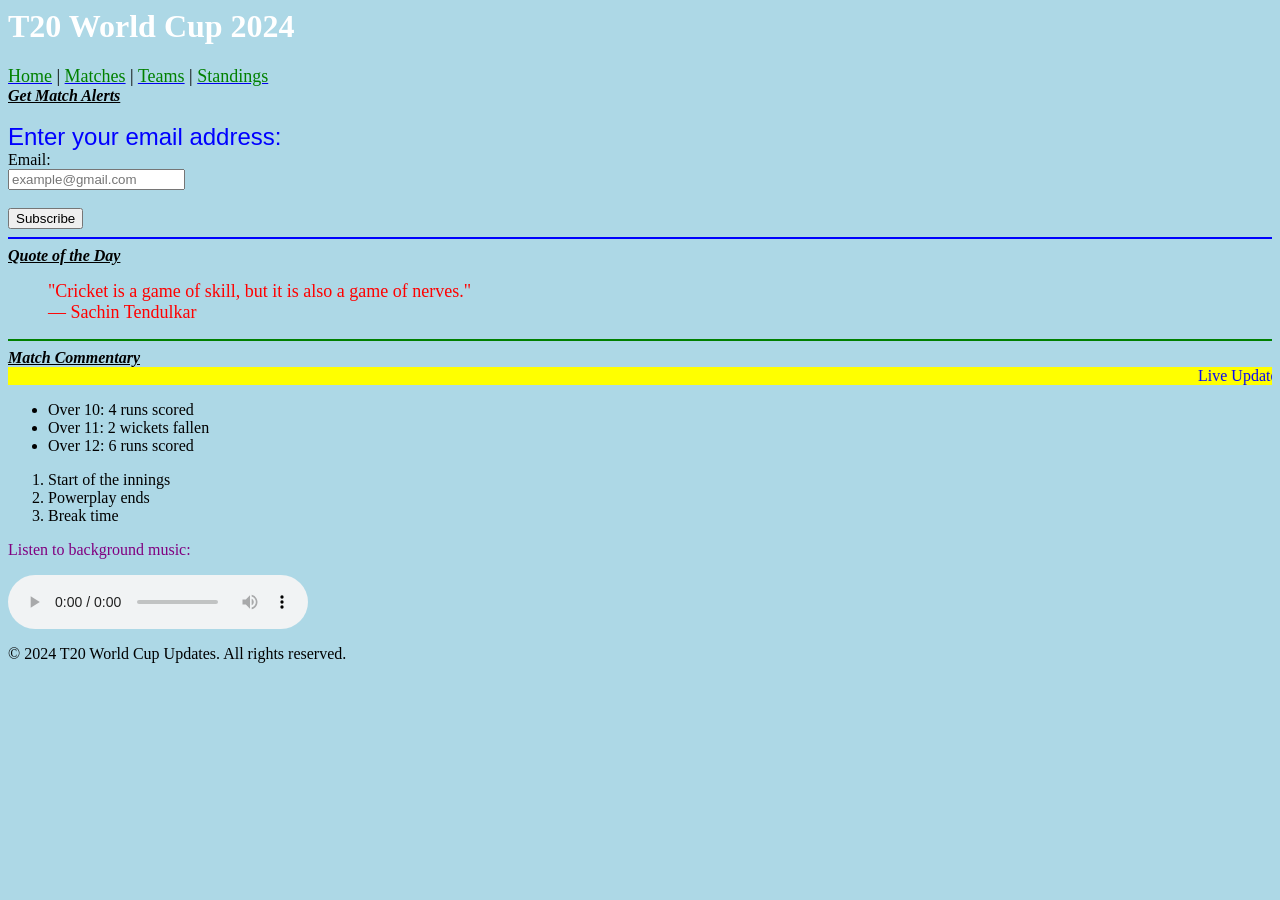
<file: ass1.html>
<html>
<head>
<title>T20 World Cup Live Updates</title>
</head>

<body bgcolor="lightblue">

<header bgcolor="blue">
<h1><font color="white">T20 World Cup 2024</font></h1>
</header>

<nav bgcolor="green">
<font size="4">
<a href="#"><font color="green">Home</font></a> |
<a href="#"><font color="green">Matches</font></a> |
<a href="#"><font color="green">Teams</font></a> |
<a href="#"><font color="green">Standings</font></a>
</font>
</nav>

<div>

<b><i><u>Get Match Alerts</u></i></b>
<br><br>

<font size="5" color="blue" face="arial">
Enter your email address:
</font>

<br>

<label for="email">Email:</label>
<br>
<input type="text" id="email" placeholder="example@gmail.com">

<br><br>
<button>Subscribe</button>

<hr color="blue">

<b><i><u>Quote of the Day</u></i></b>
<br>

<blockquote>
<font size="4" color="red" face="times">
"Cricket is a game of skill, but it is also a game of nerves."
<br>
— Sachin Tendulkar
</font>
</blockquote>

<hr color="green">

<b><i><u>Match Commentary</u></i></b>

<br>

<marquee bgcolor="yellow">
<font color="blue">
Live Updates: India vs Australia - Match in Progress!
</font>
</marquee>

<ul>
<li>Over 10: 4 runs scored</li>
<li>Over 11: 2 wickets fallen</li>
<li>Over 12: 6 runs scored</li>
</ul>

<ol>
<li>Start of the innings</li>
<li>Powerplay ends</li>
<li>Break time</li>
</ol>

<p><font color="purple">Listen to background music:</font></p>

<audio controls autoplay loop>
<source src="C:\Users\rajla\Downloads\freesound_community-peaceful-piano-loop-6903.mp3" type="audio/mpeg">
</audio>

</div>

<footer bgcolor="#0047ab">
<p><font color="black">&copy; 2024 T20 World Cup Updates. All rights reserved.</font></p>
</footer>

</body>
</html>
</file>
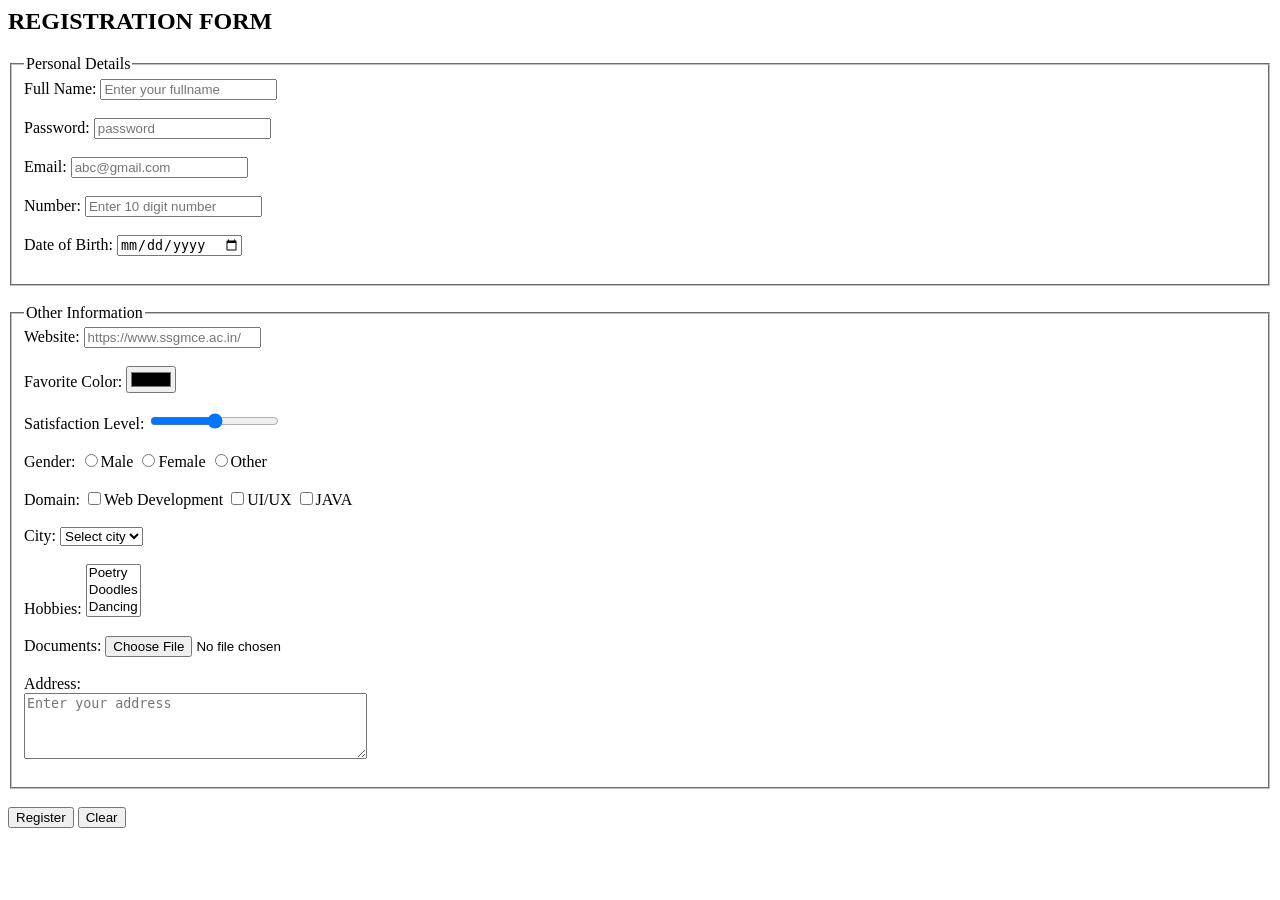
<file: ass3.html>
<html>
<head>
<title>Registration Form</title>
</head>

<body>

<h2>REGISTRATION FORM</h2>

<form action="#" method="post">

<fieldset>
<legend>Personal Details</legend>

<label>Full Name:</label>
<input type="text" name="fullname" placeholder="Enter your fullname">
<br><br>

<label>Password:</label>
<input type="password" name="password" minlength="6" placeholder="password" required>
<br><br>

<label>Email:</label>
<input type="email" name="email" placeholder="abc@gmail.com" required>
<br><br>

<label>Number:</label>
<input type="tel" name="number" pattern="[0-9]{10}" placeholder="Enter 10 digit number">
<br><br>

<label>Date of Birth:</label>
<input type="date" name="DOB">
<br><br>

</fieldset>

<br>

<fieldset>
<legend>Other Information</legend>

<label>Website:</label>
<input type="url" name="website" placeholder="https://www.ssgmce.ac.in/">
<br><br>

<label>Favorite Color:</label>
<input type="color" name="color">
<br><br>

<label>Satisfaction Level:</label>
<input type="range" name="range" min="0" max="10">
<br><br>

Gender:
<input type="radio" name="gender" value="male">Male
<input type="radio" name="gender" value="female">Female
<input type="radio" name="gender" value="other">Other
<br><br>

Domain:
<input type="checkbox" name="domain" value="Web Development">Web Development
<input type="checkbox" name="domain" value="UI/UX">UI/UX
<input type="checkbox" name="domain" value="JAVA">JAVA
<br><br>

City:
<select name="city">
<option value="">Select city</option>
<option value="Shegaon">Shegaon</option>
<option value="Akola">Akola</option>
<option value="Nagpur">Nagpur</option>
</select>
<br><br>

Hobbies:
<select name="hobbies" multiple size="3">
<option value="Poetry">Poetry</option>
<option value="Doodles">Doodles</option>
<option value="Dancing">Dancing</option>
</select>
<br><br>

Documents:
<input type="file" name="profile">
<br><br>

<label>Address:</label><br>
<textarea rows="4" cols="40" placeholder="Enter your address"></textarea>
<br><br>

</fieldset>

<br>

<button type="submit">Register</button>
<button type="reset">Clear</button>

</form>

</body>
</html>
</file>
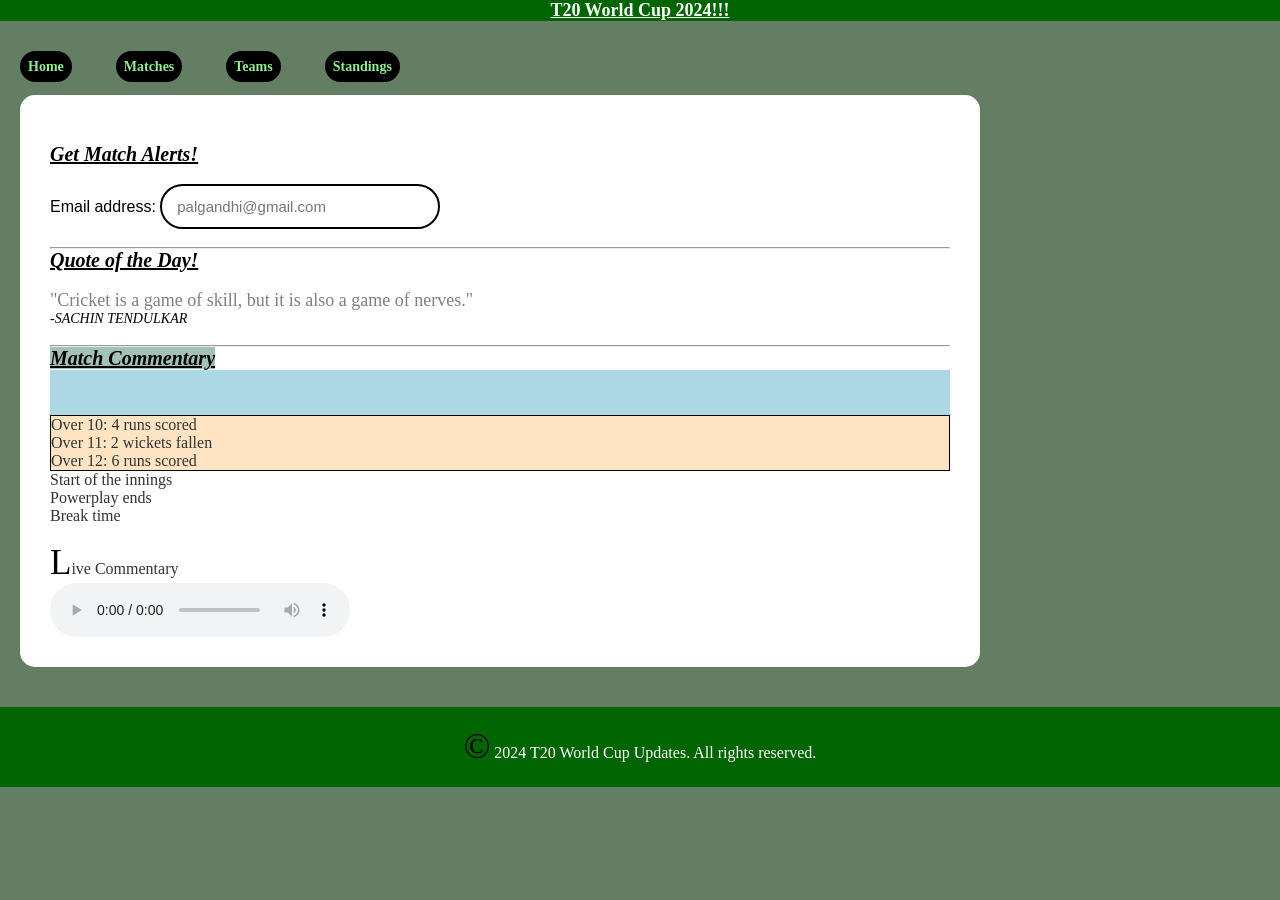
<file: ass4.html>
<html>
<head>
    <title>T20 World Cup Live Updates</title>
</head>
    <link rel="stylesheet" href="ass4style.css">

<body>
    <header>
        <h1>T20 World Cup 2024!!!</h1>
    </header>
    <br><br>
    <nav>
        <a href="#">Home</a>
        <a href="#">Matches</a>
        <a href="#">Teams</a>
        <a href="#">Standings</a>
    </nav>

    <div class="container">
        <br>
        <b class="head"><i><u>Get Match Alerts!</u></i> </b>
        <br><br>
        <font size="3" color="black" face="arial">
        Email address: </font>
        <input type="text" id="email" placeholder="palgandhi@gmail.com">
        <br><br>
        
        <hr>
        
        <b><i><u>Quote of the Day!</u></i> </b>
        <br><br>
        <font size="4" color="grey" face="times">
        "Cricket is a game of skill, but it is also a game of nerves."
        <br>
        <i class="author">-SACHIN TENDULKAR</i>
        </font>
        <br><br>
        
        <hr>
        
        <b class="highlight"><i><u >Match Commentary</u></i> </b>
        <br>
        <marquee bgcolor="lightblue" height="5%" width="100%">
            Live Updates: India vs Australia - Match in Progress!
        </marquee>
        <br>
        <nav>
        <ul>
            <li>Over 10: 4 runs scored</li>
            <li>Over 11: 2 wickets fallen</li>
            <li>Over 12: 6 runs scored</li>
        </ul>
        <ol>
            <li>Start of the innings</li>
            <li>Powerplay ends</li>
            <li>Break time</li>
        </ol>
        </nav>
        <br>
        <p classs="commentary">Live Commentary</p>
        
        <audio controls>
              <source src="https://www.soundhelix.com/examples/mp3/SoundHelix-Song-1.mp3" type="audio/mpeg">
            Your browser does not support the audio element.
        </audio>

    </div>
    <footer>
        <p>&copy; 2024 T20 World Cup Updates. All rights reserved.</p>
    </footer>

</body>
</html>
</file>
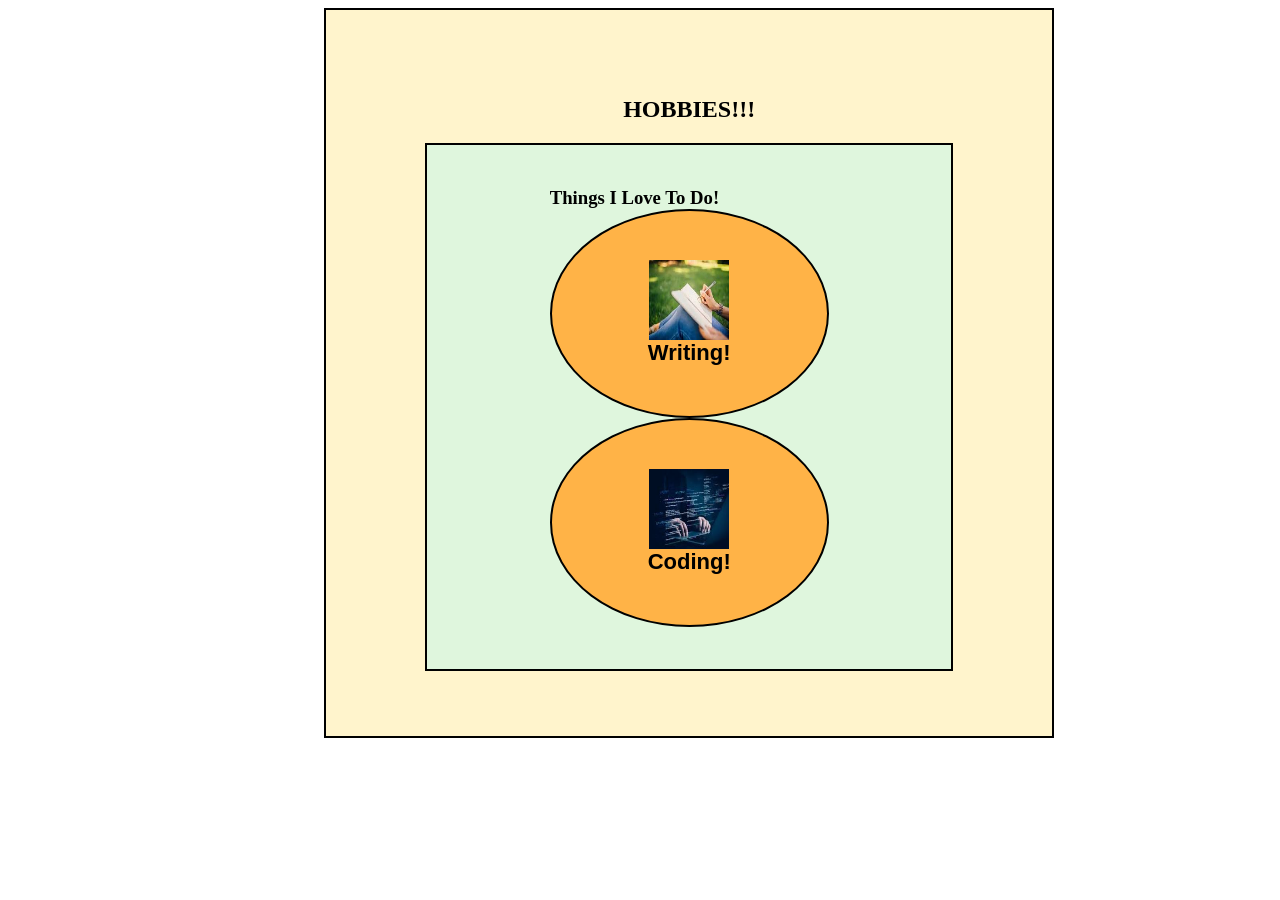
<file: ass5.html>
<html>
<head>
<title>Hobbies</title>
    <link rel="stylesheet" href="ass5style.css">
</head>

<body>
<div class="box1">

    <h2>HOBBIES!!!</h2>
    <div class="box2">

        <h3>Things I Love To Do!</h
3>

        <div class="circle">
            <img src="writing.jpg">
            Writing!
        </div>

        <div class="circle">
            <img src="coding.jpg">
            Coding!
        </div>

    </div>

</div>

</body>
</html>
</file>
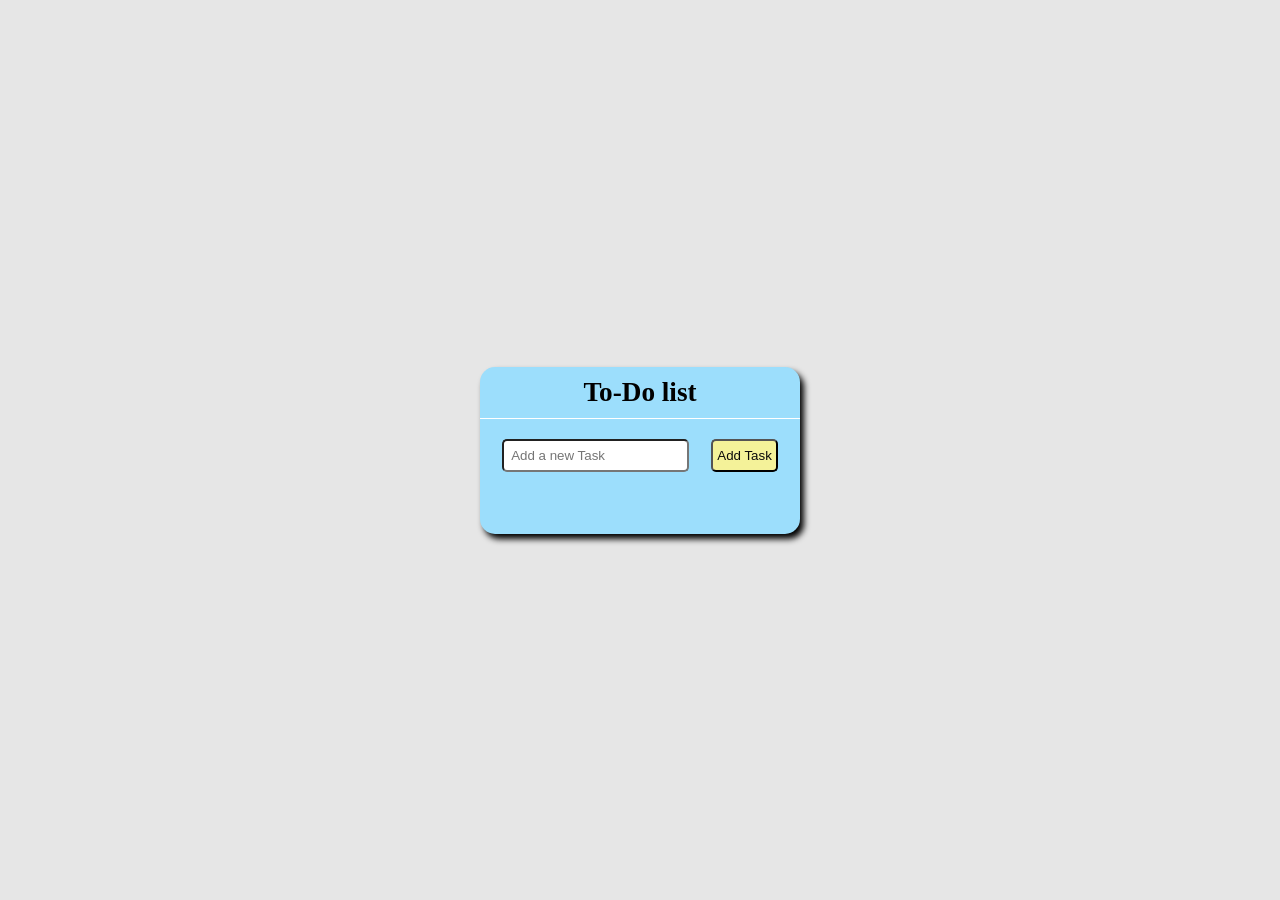
<file: ass7.html>
<!DOCTYPE html>
<html lang="en">
<head>
    <meta charset="UTF-8">
    <meta name="viewport" content="width=device-width, initial-scale=1.0">
    <link rel="stylesheet" href="ass7style.css">
    <title>To-Do list</title>
</head>
<body>
    <div class="container">
        <div class="header">To-Do list</div>
        <div class="addTask">
            <input type="text" placeholder="Add a new Task" id="inputTask">
            <button onclick="addTask()">Add Task</button>
        </div>
        <ul class="task-List" id="taskList">
           
        </ul>
    </div>

    <script src="ass7script.js"></script>
</body>
</html>
</file>
<file: ass4style.css>
h1 {
        color:white;
        font-size:18px;
        text-align: center;
        background-color: darkgreen;
        text-decoration:underline;
        text-transform: capitalize;
        text-overflow: ellipsis;
        text-shadow: #1e0202;
    }
    b  {
        color:black;
        text-align:center;
        font-size:20px;
    }
    i[class="author"]{
        font-size: 14px;
        text-align: center;
        color:black;
    }
    .highlight  {
        background-color:rgb(162, 193, 183);
        text-align:center;

    }
    marquee{
        color:black;
        text-align: center;
        text-decoration:underline;
    }
    *{
        margin:0;
        padding:0;
    }
    ul {
        border:1px solid black;
        padding:5px;
        background-color: bisque;
    }
    a:hover{
        text-align: center;
        color:palevioletred;
    }
    p::first-letter{
        font-size:35px;
        color:black;
    }
    
    nav ul {
        list-style: none;        
        padding: 0;
    }
    nav ol{
        list-style: none;        
        padding: 0;
        color:rgb(51, 49, 49);
    }
    }

    header {
        background:darkgreen;
        padding: 25px;
        text-align: center;
    }
    
    body {
        font-family: 'Segoe UI';
        background: rgb(99, 126, 99);
        line-height:3:6;
        color: #333;
    }
    
    .container {
        margin-left: 50%;
        max-width: 900px;
        margin: 20px;
        padding: 30px;
        background:white;
        border-radius: 15px;
        box-shadow:black;
    }
    
    footer {
        background: darkgreen;
        color:white;
        text-align: center;
        padding: 20px;
        margin-top: 40px;
        font-weight: 500;
    }
    
    input[type="text"] {
        padding: 12px 15px;
        border: 2px solid black;
        border-radius: 25px;
        width: 280px;
        font-size: 15px;
        background: white;
        transition: all 0.3s ease;
    }
    
    input[type="text"]:focus {
        border-color:orange;
        box-shadow: brown;    }
    
    nav a {
        color: lightgreen;
        text-decoration: none;
        margin: 20px;
        font-weight: bold;
        font-size: 14px;
        text-align: center;
        padding: 8px ;
        border-radius: 20px;
        background: black;
    }
    
    nav a:hover {
        background:grey;
        color: white;
    }
   p [class="commentary"]{
    text-decoration: dotted;
   }
</file>
<file: ass5style.css>
.box1{
    width:600px;
    height:600px;
    padding:5%;
    border:2px solid black;
    display:flex;
    flex-direction:column;
    justify-content:center;
    align-items:center;
    margin-left:25%;
    background-color:#FFF4CC;   
}

.box2{
    width:500px;
    height:500px;
    padding:2%;
    border:2px solid black;
    display:flex;
    flex-direction:column;
    justify-content:space-around;
    align-items:center;
    background-color:#DFF6DD;   
}

.circle{
    width:275px;
    height:205px;
    border-radius:100%;
    border:2px solid black;
    background-color:#FFB347; 
    display:flex;
    background-image: 100%;
    flex-direction:column;
    justify-content:center;
    align-items:center;
    font-size:22px;
    font-weight:bold;
    font-family:Arial;
}

.circle img{
    width:80px;
    height:80px;
}
</file>
<file: ass7style.css>
body{
    margin: 0;
    padding: 0;
    display: flex;
    justify-content: center;
    align-items: center;
    height: 100vh;
    background-color: rgb(230,230,230);
}

.container{
    border: none;
    border-radius: 15px;
    background-color: rgb(156,222,252);
    height: auto;
    width: 25vw;
    box-shadow: 4px 5px 6px;
}

.header{
    text-align: center;
    padding: 10px;
    font-size: 1.7em;
    font-weight: 900;
    border-bottom: 0.5px solid white;
    margin-bottom: 20px;
}

.addTask{
    display: flex;
    justify-content: space-evenly;
}

input{
    padding: 7px;
    border-radius: 5px;
}

button:hover{
    border: 1px solid black;
    box-shadow: 2px 2px 2px;
}

button{
    background-color: rgb(244,242,153);
    color: rgb(11,11,11);
    padding: 4px;
    border-radius: 5px;
}

ul{
    list-style: none;
    padding: 15px;
}

li{
    display: flex;
    justify-content: space-between;
    border: 1px solid white;
    border-radius: 5px;
    padding: 8px;
    margin-bottom: 7px;
}
</file>
